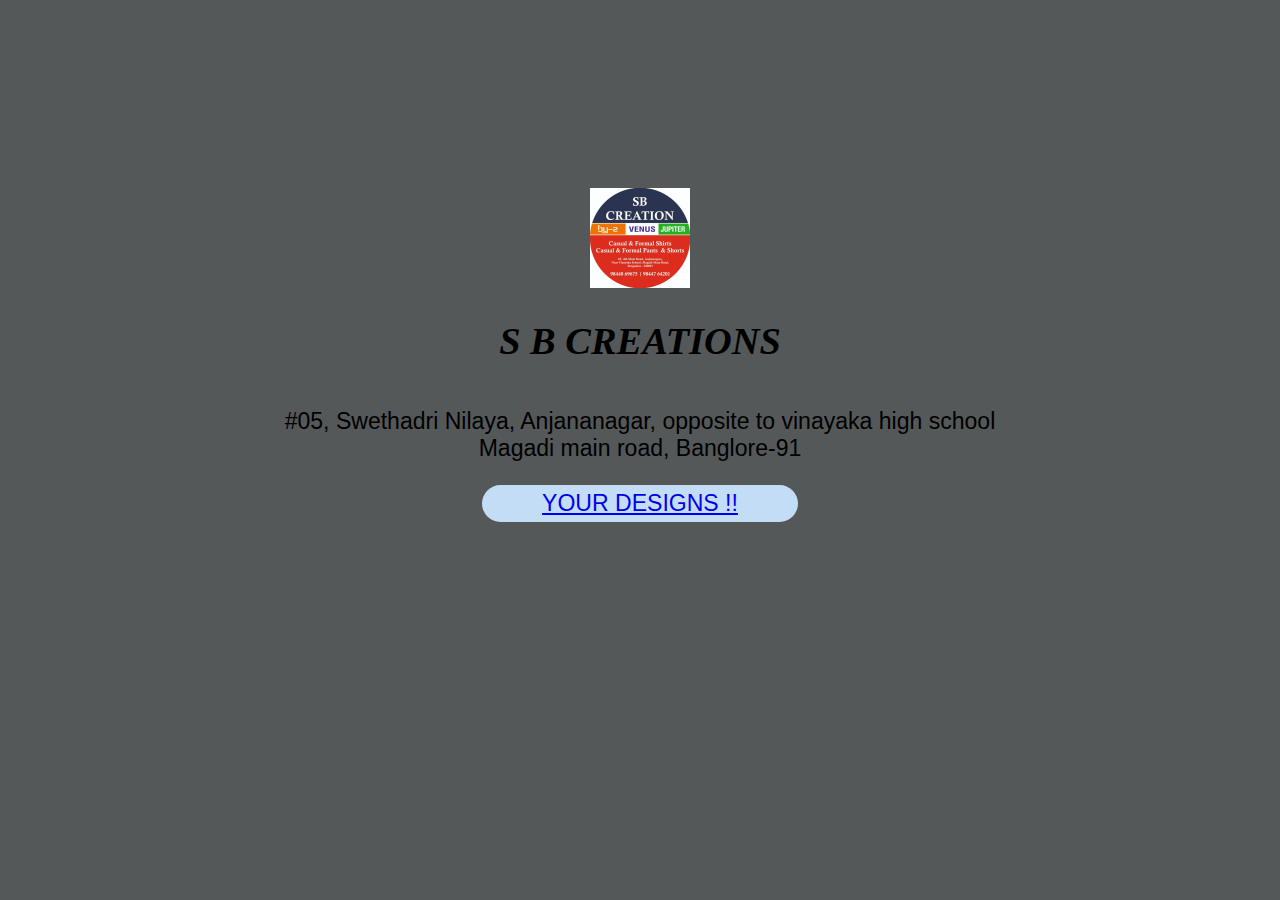
<file: index.html>
<!DOCTYPE html>
<html lang="en">
<head>
    <meta charset="UTF-8">
    <meta name="viewport" content="width=device-width, initial-scale=1.0">
    <title>HomePage</title>
    <link rel="stylesheet" href="style.css">
    <img src="my logo 2.png">
</head>
<body>
    <h1>S B CREATIONS</h1>
    <p>#05, Swethadri Nilaya, Anjananagar, opposite to vinayaka high school <br>
         Magadi main road, Banglore-91</p>
    <div>
    <button id="startButton" type="start"> <a href="screen.html">YOUR DESIGNS !!</a></button>
</div>
</body>
</html>
</file>
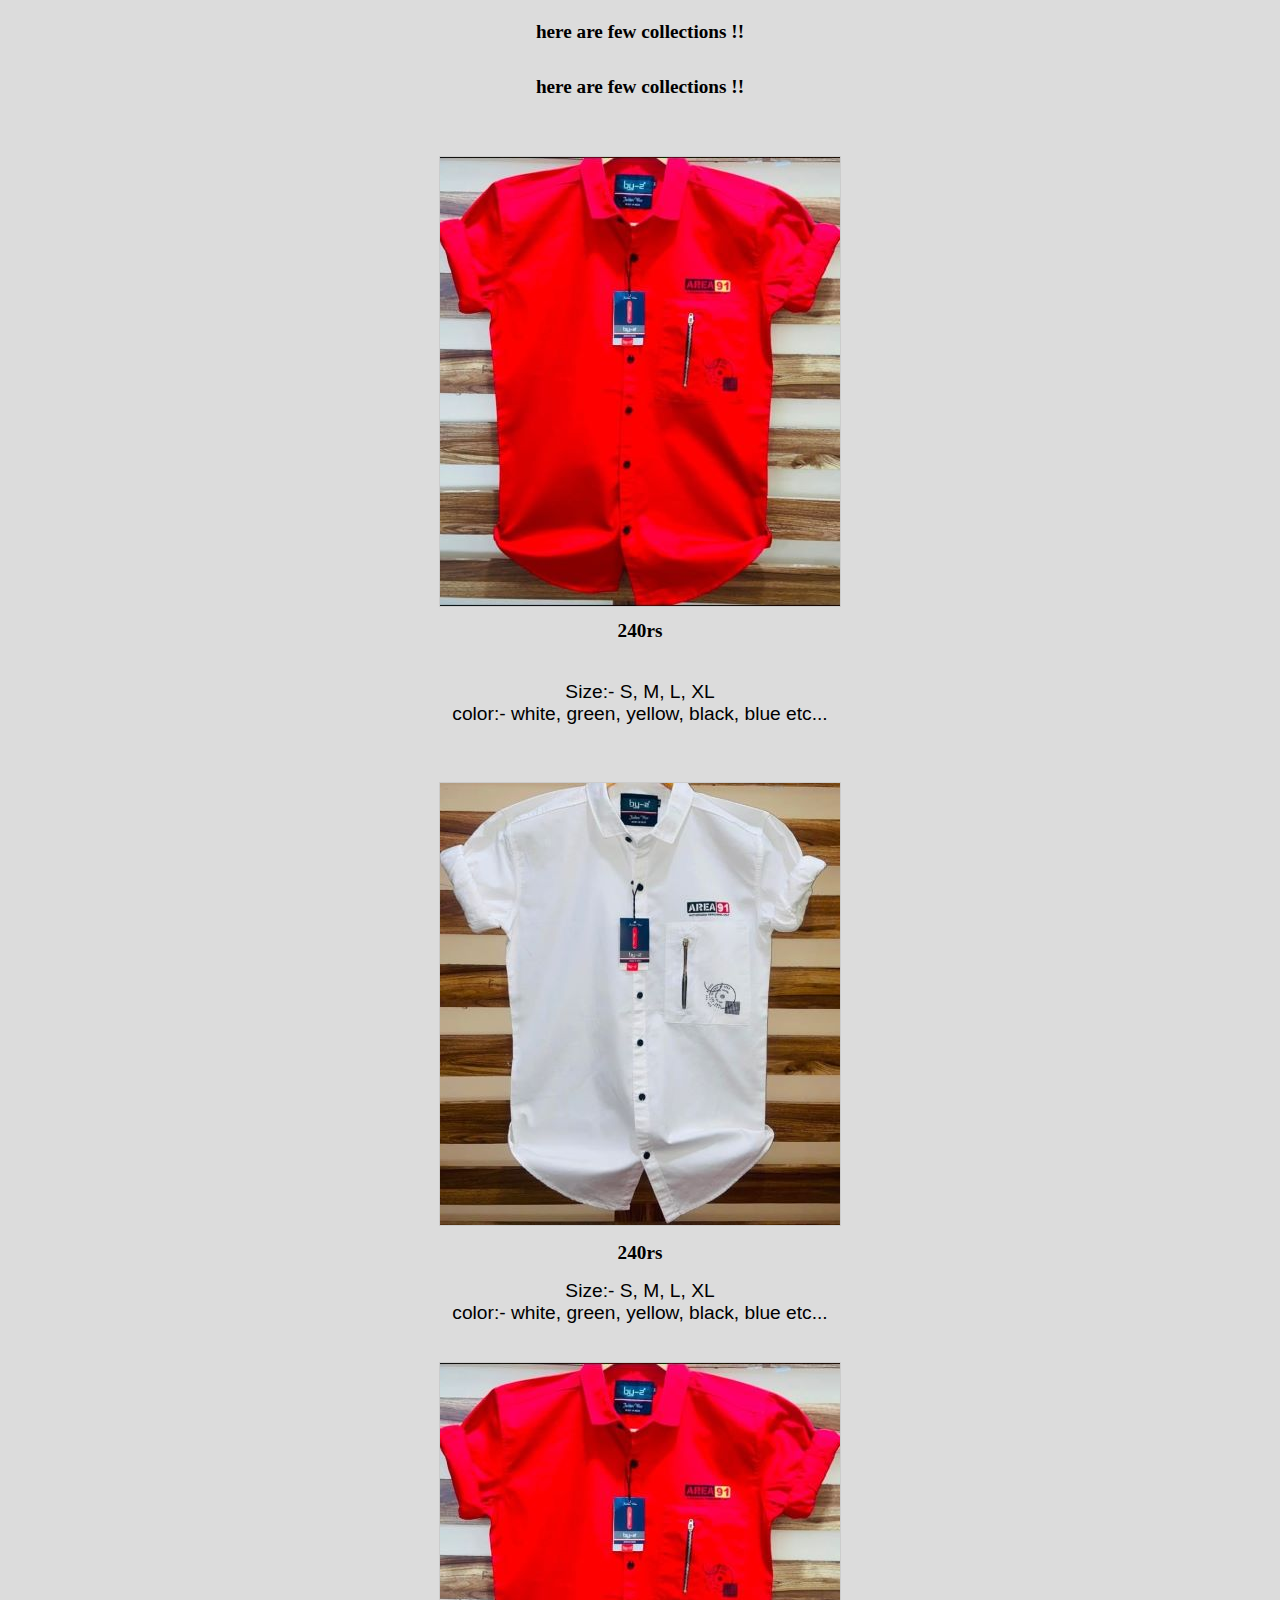
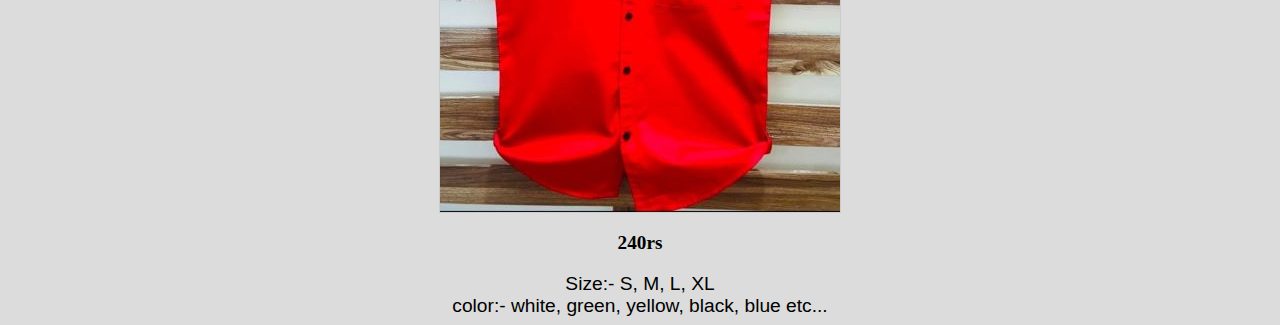
<file: by-2.html>
<!DOCTYPE html>
<html lang="en">
<head>
    <meta charset="UTF-8">
    <meta name="viewport" content="width=device-width, initial-scale=1.0">
    <title>Select the images!!</title>
    <link rel="stylesheet" href="by-2.css">
</head>
<body>
    <h1>here are few collections !!</h1>
    <h1>here are few collections !!</h1>
    <div class="shirt-1"><br></div> <img src="shirt-1.jpg" alt="shirt-1"></a></div>
    <H1>240rs</H1>
    <p>Size:- S, M, L, XL <br>
    color:- white, green, yellow, black, blue etc...</p>
    <div class="shirt-2"><br></div><img src="shirt- 2.jpg" alt="shirt-2"></div>
    <H2>240rs</H2>
    <p1>Size:- S, M, L, XL <br>
    color:- white, green, yellow, black, blue etc...</p1>
    <div class="shirt-3"><br></div><img src="shirt-1.jpg" alt="shirt-3"></a></div>
    <H3>240rs</H3>
    <p2>Size:- S, M, L, XL <br>
    color:- white, green, yellow, black, blue etc...</p2>
</body>
</html>
</file>
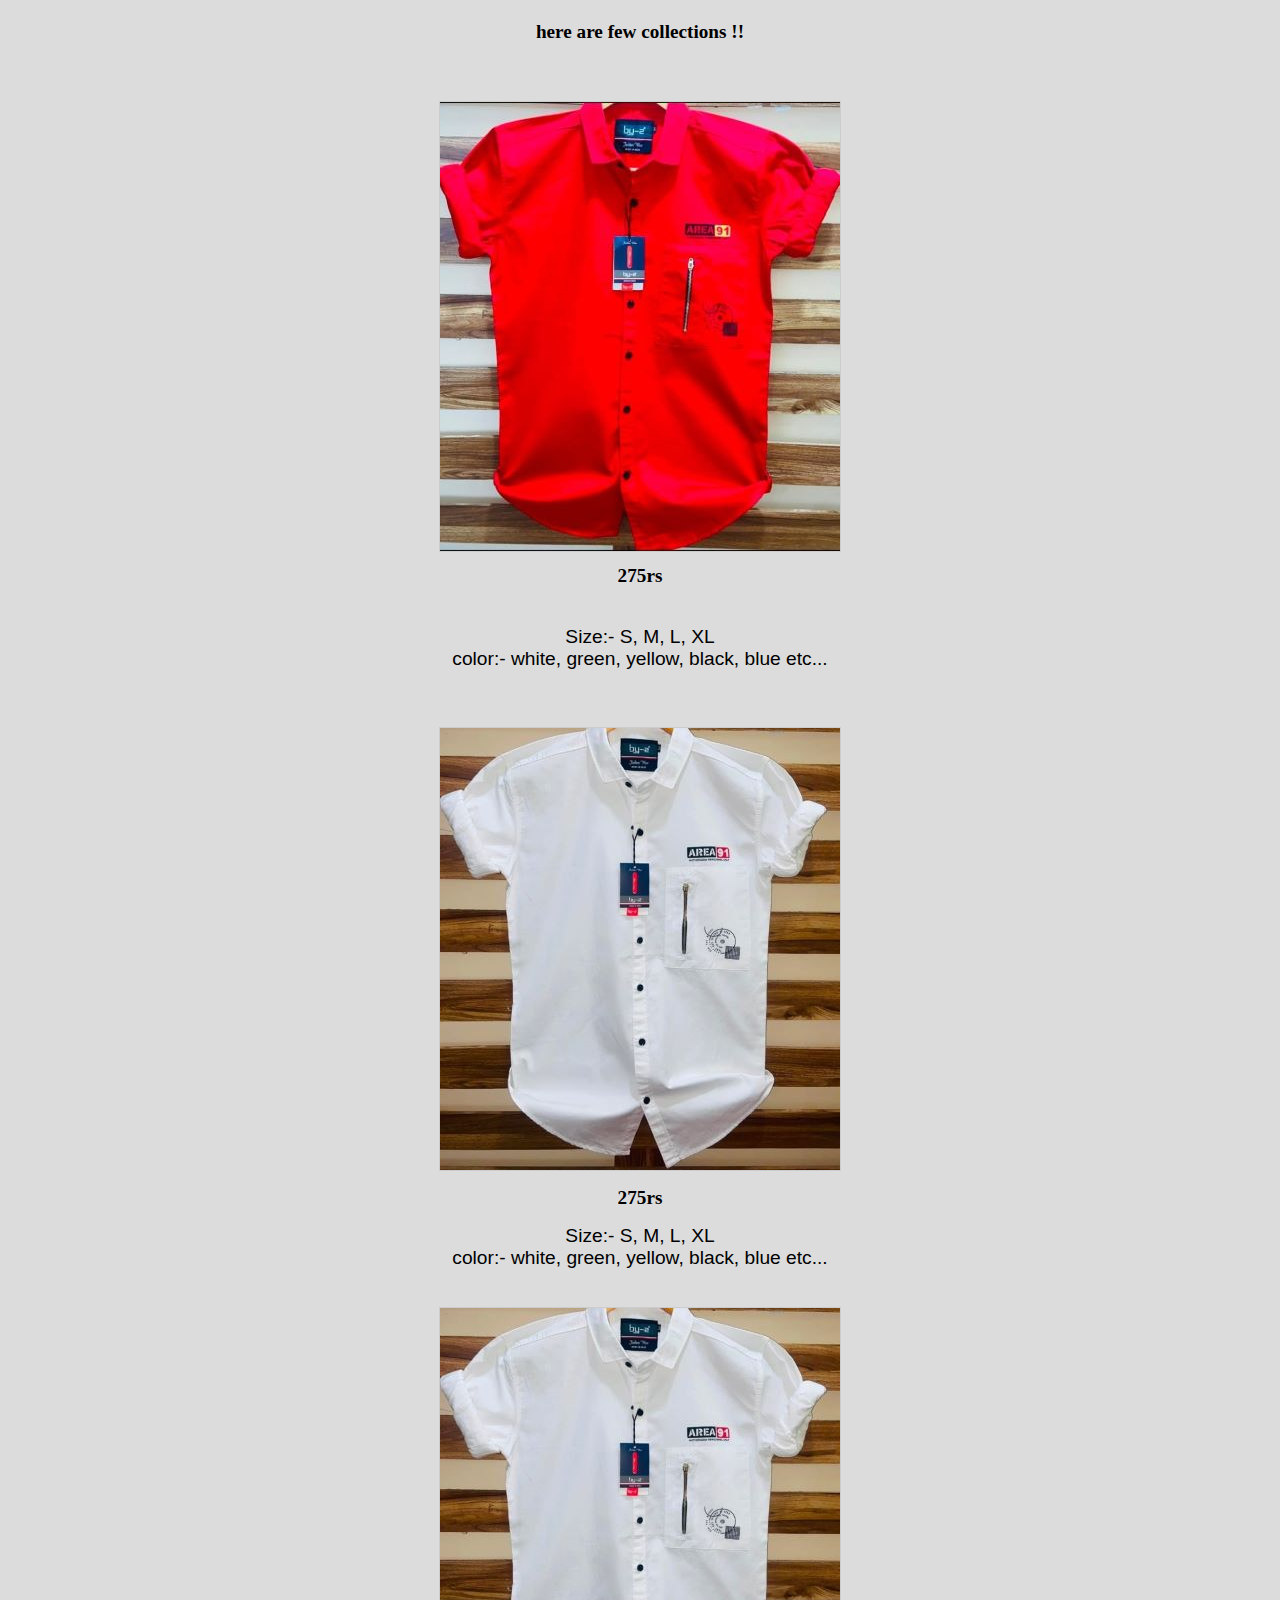
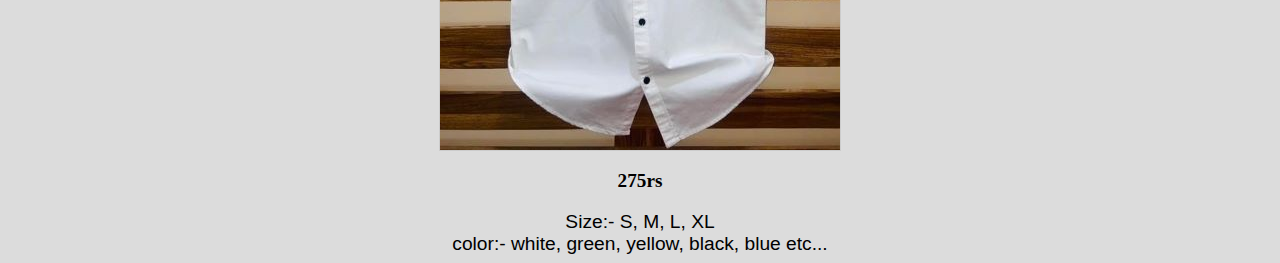
<file: jupiter.html>
<!DOCTYPE html>
<html lang="en">
<head>
    <meta charset="UTF-8">
    <meta name="viewport" content="width=device-width, initial-scale=1.0">
    <title>Select the images!!</title>
    <link rel="stylesheet" href="jupiter.css">
</head>
<body>
    <h1>here are few collections !!</h1>
    <div class="shirt-1"><br></div> <img src="shirt-1.jpg" alt="shirt-1"></a></div>
    <H1>275rs</H1>
    <p>Size:- S, M, L, XL <br>
    color:- white, green, yellow, black, blue etc...</p>
    <div class="shirt-2"><br></div><img src="shirt- 2.jpg" alt="shirt-2"></div>
    <H2>275rs</H2>
    <p1>Size:- S, M, L, XL <br>
    color:- white, green, yellow, black, blue etc...</p1>
    <div class="shirt-3"><br></div><img src="shirt- 2.jpg" alt="shirt-3"></a></div>
    <H3>275rs</H3>
    <p2>Size:- S, M, L, XL <br>
    color:- white, green, yellow, black, blue etc...</p2> 
</body>
</html>
</file>
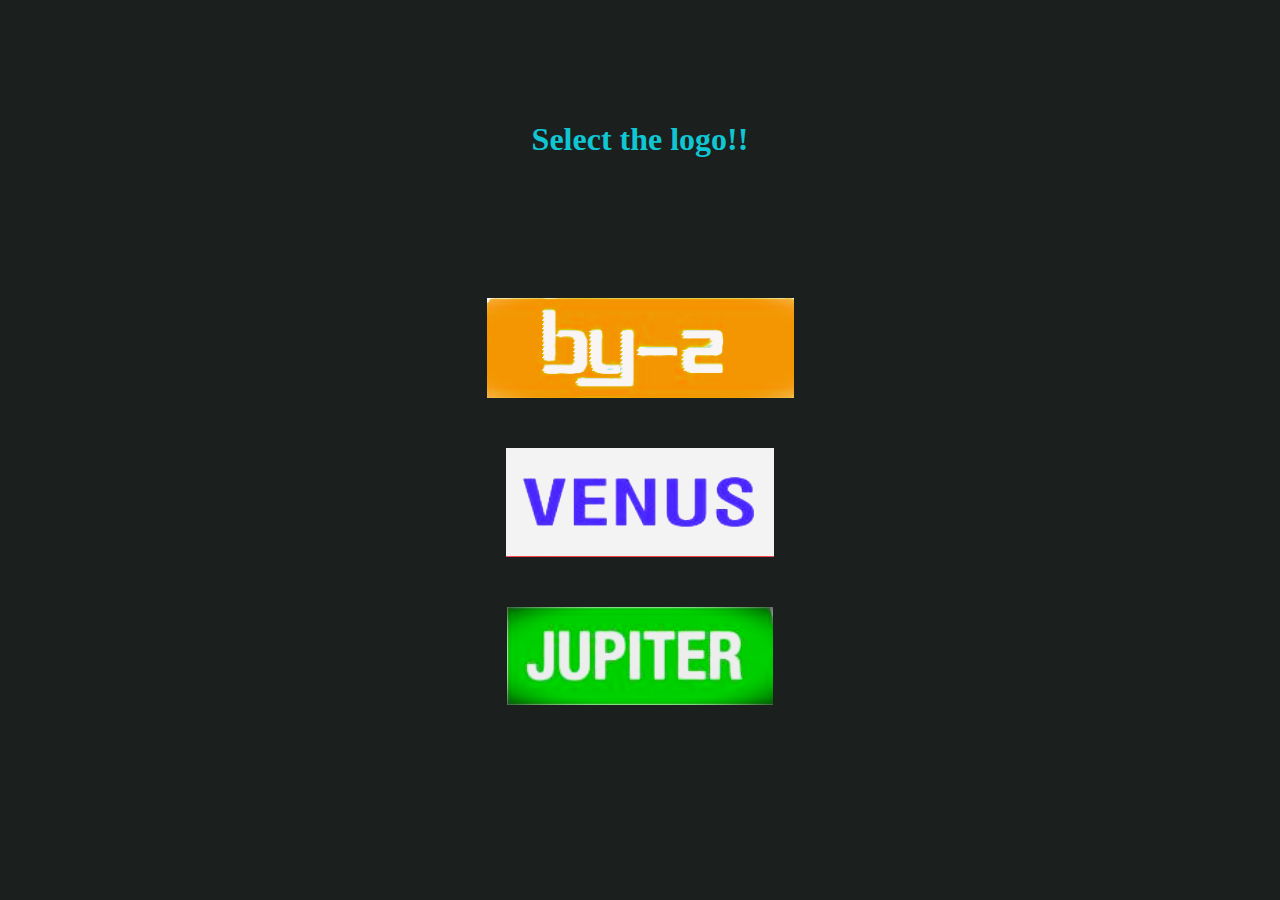
<file: screen.html>
<!DOCTYPE html>
<html lang="en">
<head>
    <meta charset="UTF-8">
    <meta name="viewport" content="width=device-width, initial-scale=1.0">
    <title>Select the images!!</title>
    <link rel="stylesheet" href="screen.css">
</head>
<body>
    <h1>Select the logo!!</h1>
    <div class="BY-2"><br></div><a href="by-2.html"><img src="by- 2.png" alt="BY-2"></a></div>
    <div class="venus"><br></div><a href="venus.html"><img src="venus.png" alt="venus"></div>
    <div class="jupiter"><br></div><a href="jupiter.html"><img src="jupiter.png" alt="jupiter"></a></div>
</body>
</html>
</file>
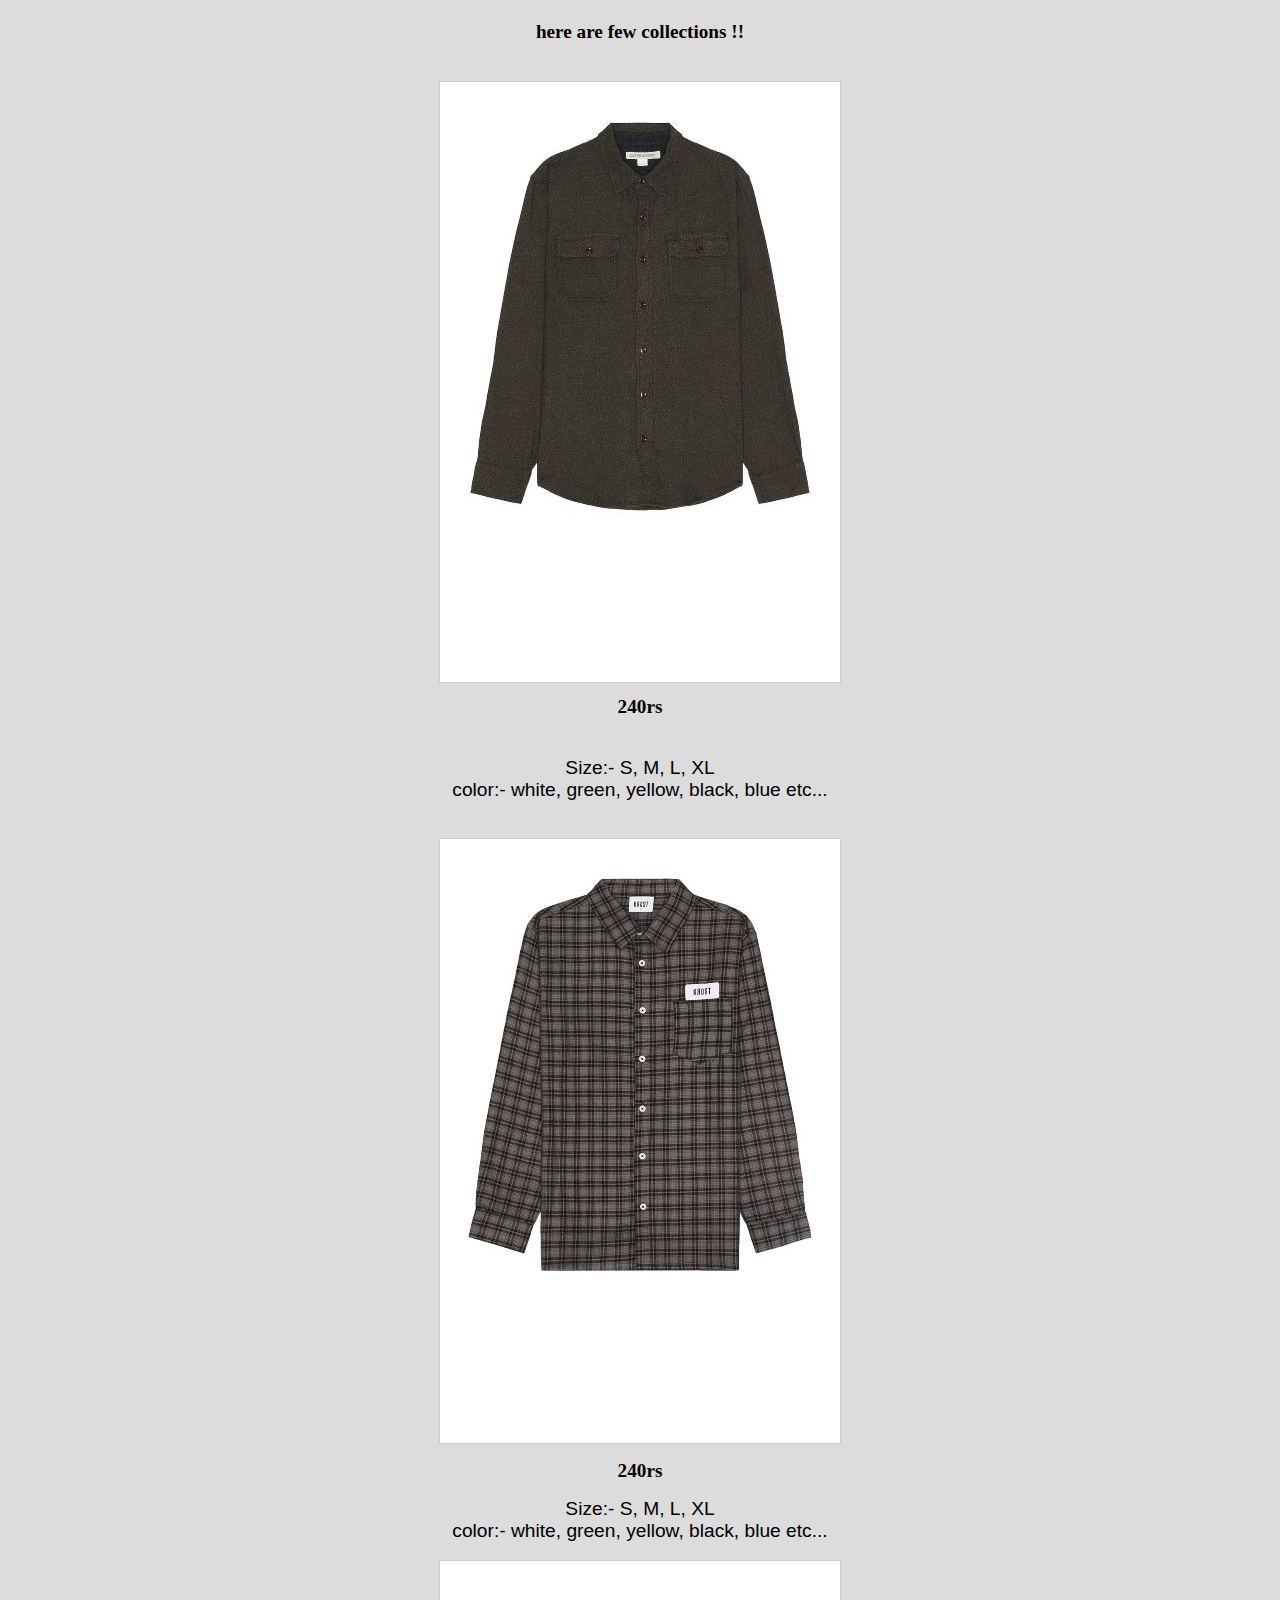
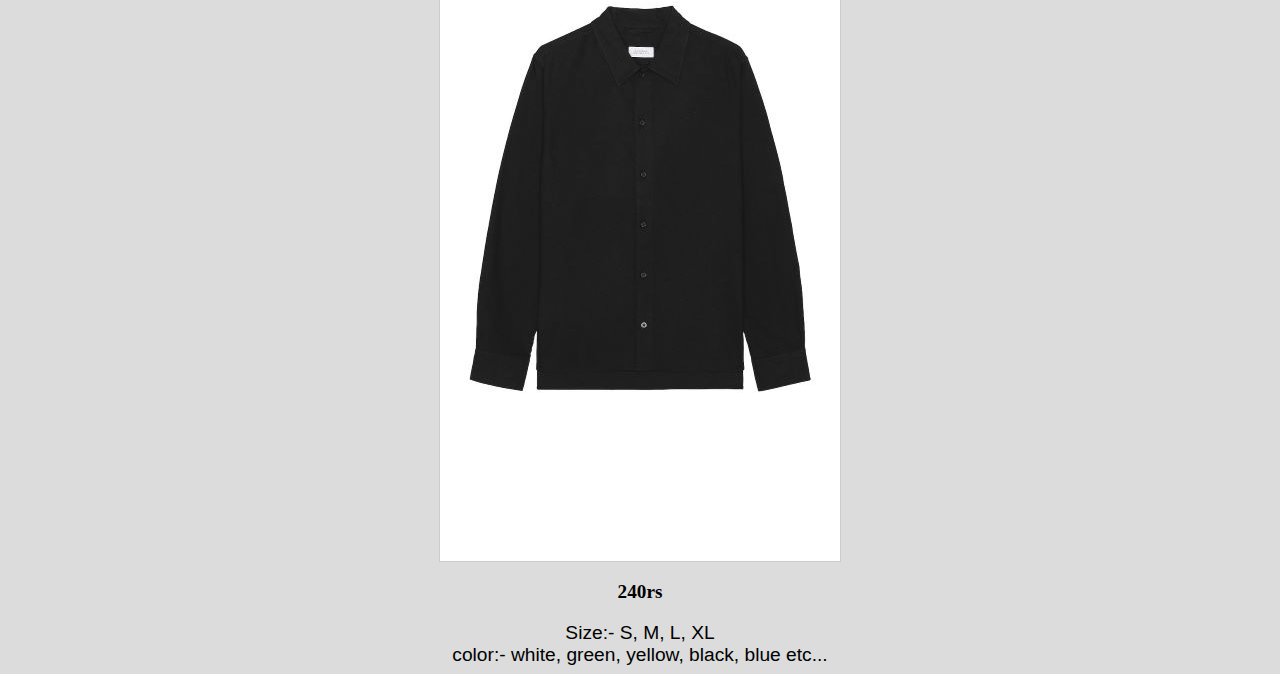
<file: venus.html>
<!DOCTYPE html>
<html lang="en">
<head>
    <meta charset="UTF-8">
    <meta name="viewport" content="width=device-width, initial-scale=1.0">
    <title>Select the images!!</title>
    <link rel="stylesheet" href="venus.css">
</head>
<body>
    <h1>here are few collections !!</h1>
    <div class="v-1"><br></div> <img src="v-1.jpg" alt="v-1"></a></div>
    <H1>240rs</H1>
    <p>Size:- S, M, L, XL <br>
    color:- white, green, yellow, black, blue etc...</p>
    <div class="v-2"><br></div><img src="v-2.jpg" alt="v-2"></div>
    <H2>240rs</H2>
    <p1>Size:- S, M, L, XL <br>
    color:- white, green, yellow, black, blue etc...</p1>
    <div class="v-3"><br></div><img src="v-3.jpg" alt="v-3"></a></div>
    <H3>240rs</H3>
    <p2>Size:- S, M, L, XL <br>
    color:- white, green, yellow, black, blue etc...</p2>
</body>
</html>
</file>
<file: style.css>
body {
    background-color: rgba(31, 35, 37, 0.762);
    font-family: 'Lucida Sans', 'Lucida Sans Regular', 'Lucida Grande', 'Lucida Sans Unicode', Geneva, Verdana, sans-serif;
    font-size: larger;
    text-align: center;
    padding: 180px;
}

h1 {
    padding-bottom: 20px;
    font-family: cursive;
    font-style: oblique;
    font-display: 90px;
}

p{
   font-family: 'Lucida Sans', 'Lucida Sans Regular', 'Lucida Grande', 'Lucida Sans Unicode', Geneva, Verdana, sans-serif;
   font-size:larger; 
}

button[type="start"] {
    width: auto;
    padding: 5px;
    padding-left: 60px;
    padding-right: 60px;
    text-align: center;
    font-size: larger;
    background-color: #c3ddf7;
    color: #0f16e3;
    border: none;
    border-radius: 20px;
    cursor: pointer;
}

button[type="start"]:hover {
    background-color:white;
}
</file>
<file: by-2.css>
body {
    display: flex;
    flex-direction: column;
    align-items: center;
    text-align: center;
    background-color: gainsboro;
}

h1 {
    margin-bottom: 20px;
}

H1 {
    font-family: cursive;
    font-size: larger; 
 }
 
 p{
     font-family: 'Lucida Sans', 'Lucida Sans Regular', 'Lucida Grande', 'Lucida Sans Unicode', Geneva, Verdana, sans-serif;
     font-size: larger;
 }
 
 H2 {
     font-family: cursive;
     font-size: larger; 
  }
  
  p1{
      font-family: 'Lucida Sans', 'Lucida Sans Regular', 'Lucida Grande', 'Lucida Sans Unicode', Geneva, Verdana, sans-serif;
      font-size: larger;
  }
 
  
  H3 {
     font-family: cursive;
     font-size: larger; 
  }
  
  p2{
      font-family: 'Lucida Sans', 'Lucida Sans Regular', 'Lucida Grande', 'Lucida Sans Unicode', Geneva, Verdana, sans-serif;
      font-size: larger;
  }
  

.shirt-1,.shirt-2,.shirt-3 {
    display: inline-block;
    margin: 10px;
}

img {
    max-width: 100%;
    height: auto;
    border: 1px solid #ccc; 
}
</file>
<file: jupiter.css>
body {
    display: flex;
    flex-direction: column;
    align-items: center;
    text-align: center;
    background-color: gainsboro;
}

h1 {
    margin-bottom: 20px;
}

H1 {
   font-family: cursive;
   font-size: larger; 
}

p{
    font-family: 'Lucida Sans', 'Lucida Sans Regular', 'Lucida Grande', 'Lucida Sans Unicode', Geneva, Verdana, sans-serif;
    font-size: larger;
}

H2 {
    font-family: cursive;
    font-size: larger; 
 }
 
 p1{
     font-family: 'Lucida Sans', 'Lucida Sans Regular', 'Lucida Grande', 'Lucida Sans Unicode', Geneva, Verdana, sans-serif;
     font-size: larger;
 }

 
 H3 {
    font-family: cursive;
    font-size: larger; 
 }
 
 p2{
     font-family: 'Lucida Sans', 'Lucida Sans Regular', 'Lucida Grande', 'Lucida Sans Unicode', Geneva, Verdana, sans-serif;
     font-size: larger;
 }
 

.shirt-1,.shirt-2,.shirt-3 {
    display: inline-block;
    margin: 10px;
}

img {
    max-width: 100%;
    height: auto;
    border: 1px solid #ccc; 
}
</file>
<file: screen.css>
body {
    background-color: rgb(27, 31, 30);
    color: #696969;
    font-family: cursive;
    text-align: center;
}

h1 {
    color: rgb(17, 198, 211);
    font-size: 2em;
    padding: 100px;
}

.by-2, .venus, .jupiter{
    margin: 1em;
    border-radius: 5px;
    color: #696969;
    display: inline-block;
}

img {
    max-width: 400px;
    max-height: 400px;
    display: block;
    margin: 0 auto;
}

a {
    color: #292727;
    text-decoration: none;
}

a:hover {
    color: #8B4513;
}
</file>
<file: venus.css>
body {
    display: flex;
    flex-direction: column;
    align-items: center;
    text-align: center;
    background-color: gainsboro;
}

h1 {
    margin-bottom: 20px;
}

H1 {
    font-family: cursive;
    font-size: larger; 
 }
 
 p{
     font-family: 'Lucida Sans', 'Lucida Sans Regular', 'Lucida Grande', 'Lucida Sans Unicode', Geneva, Verdana, sans-serif;
     font-size: larger;
 }
 
 H2 {
     font-family: cursive;
     font-size: larger; 
  }
  
  p1{
      font-family: 'Lucida Sans', 'Lucida Sans Regular', 'Lucida Grande', 'Lucida Sans Unicode', Geneva, Verdana, sans-serif;
      font-size: larger;
  }
 
  
  H3 {
     font-family: cursive;
     font-size: larger; 
  }
  
  p2{
      font-family: 'Lucida Sans', 'Lucida Sans Regular', 'Lucida Grande', 'Lucida Sans Unicode', Geneva, Verdana, sans-serif;
      font-size: larger;
  }
  

.shirt-1,.shirt-2,.shirt-3 {
    display: inline-block;
    margin: 10px;
}

img {
    max-width: 100%;
    height: auto;
    border: 1px solid #ccc; 
}
</file>
